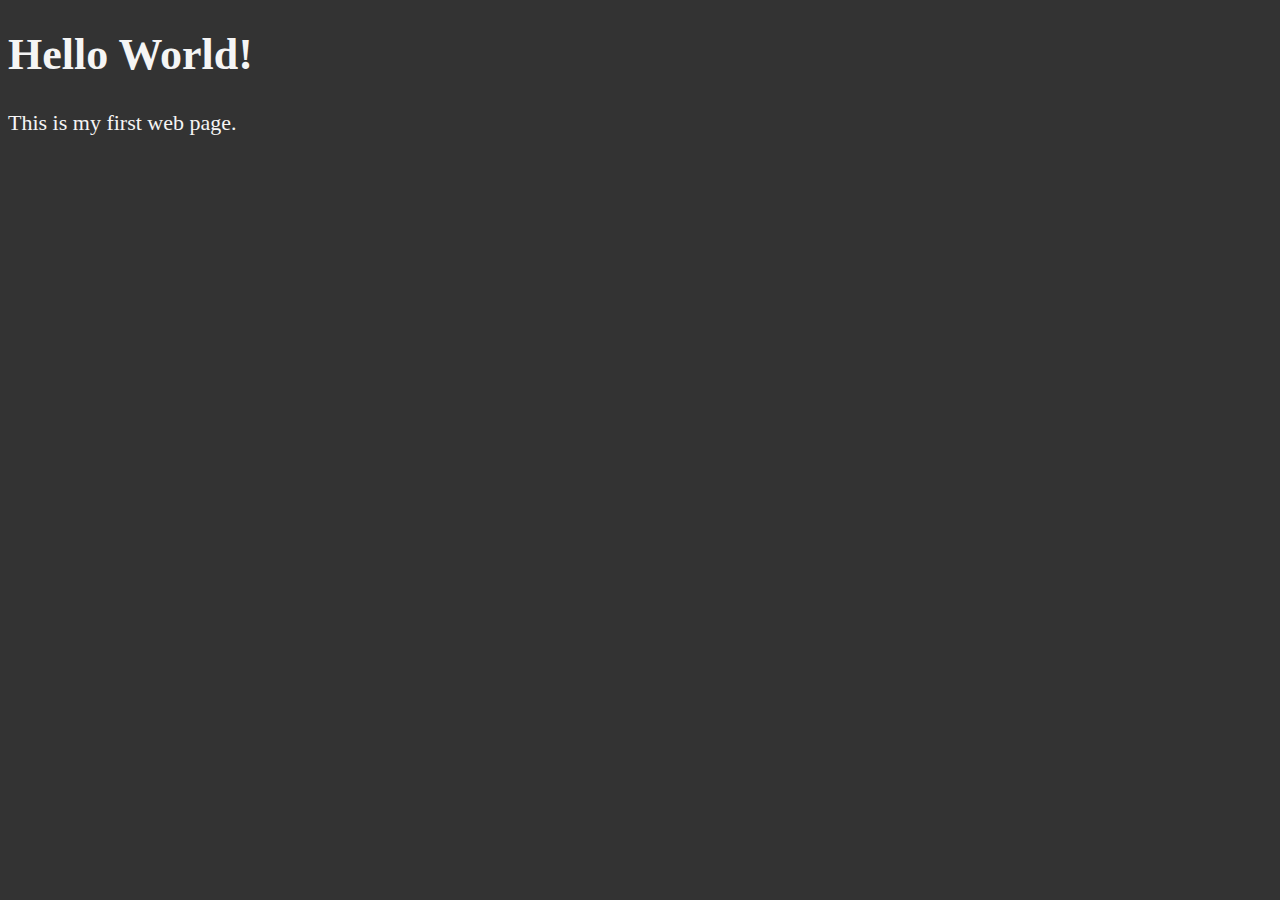
<file: lesson-02/index.html>
<!DOCTYPE html>
<html lang="en">

<head>
    <meta charset="UTF-8">
    <meta name="author" content="Dave Gray">
    <meta name="description" content="This page contains all the things I am learning how to create as I learn HTML.">
    <meta name="viewport" content="width=device-width, initial-scale=1.0">
    <title>My First Web Page</title>
    <link rel="icon" href="html51.png" type="image/x-icon">
    <link rel="stylesheet" href="main.css" type="text/css">
</head>

<body>
    <h1>Hello World!</h1>
    <p>This is my first web page.</p>
</body>

</html>
</file>
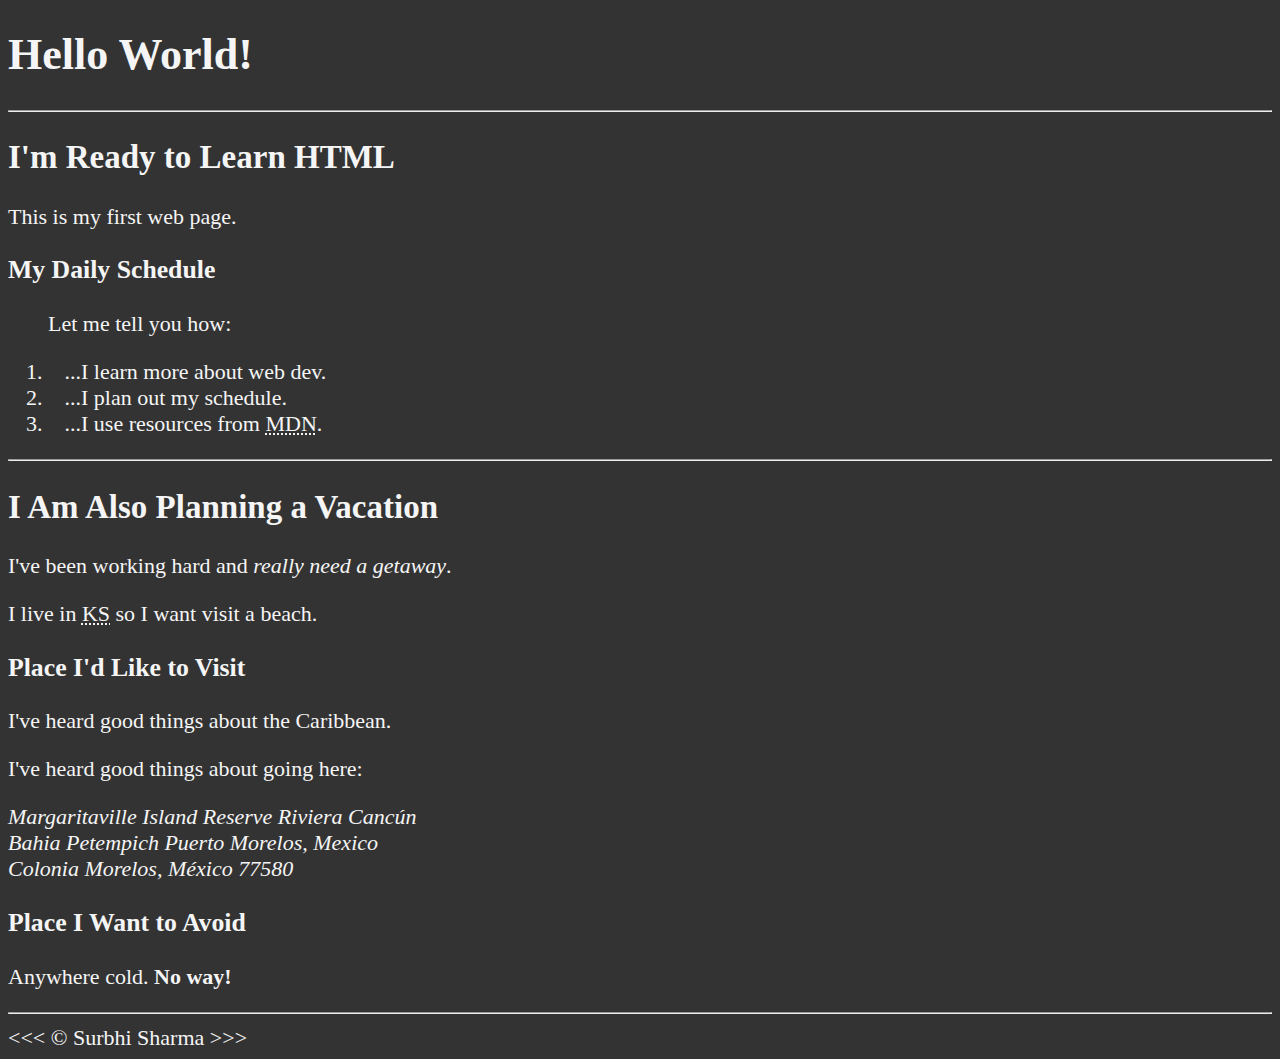
<file: lesson-03/index.html>
<!DOCTYPE html>
<html lang="en">

<head>
    <meta charset="UTF-8">
    <meta name="author" content="Dave Gray">
    <meta name="description" content="This page contains all the things I am learning how to create as I learn HTML.">
    <title>My First Web Page</title>
    <link rel="icon" href="html51.png" type="image/x-icon">
    <link rel="stylesheet" href="main.css" type="text/css">
</head>

<body>
    <h1>Hello World!</h1>

    <hr>

    <h2>I'm Ready to Learn HTML</h2>
    <p>This is my first web page.</p>

    <h3>My Daily Schedule</h3>
    <ol>
    <p>Let me tell you how:
       <li>&nbsp;&nbsp;&nbsp;...I learn more about web dev.</li>
       <li>&nbsp;&nbsp;&nbsp;...I plan out my schedule.</li> 
       <li>&nbsp;&nbsp;&nbsp;...I use resources from <abbr title="Mozilla Developer Network">MDN</abbr>.</li>
    </p>
    </ol>

    <hr>

    <h2>I Am Also Planning a Vacation</h2>
    <p>I've been working hard and <em>really need a getaway</em>.</p>
    <p>I live in <abbr title="Kansas">KS</abbr> so I want visit a beach.</p>

    <h3>Place I'd Like to Visit</h3>
    <p>I've heard good things about the Caribbean.</p>
    <p>I've heard good things about going here:</p>
    <address>
        Margaritaville Island Reserve Riviera Cancún<br>
        Bahia Petempich Puerto Morelos, Mexico<br>
        Colonia Morelos, México 77580
    </address>

    <!-- TODO: Add more places -->
    <h3>Place I Want to Avoid</h3>
    <p>Anywhere cold. <strong>No way!</strong></p>

    <hr>
    &lt;&lt;&lt; &copy; Surbhi Sharma &gt;&gt;&gt;
</body>

</html>
</file>
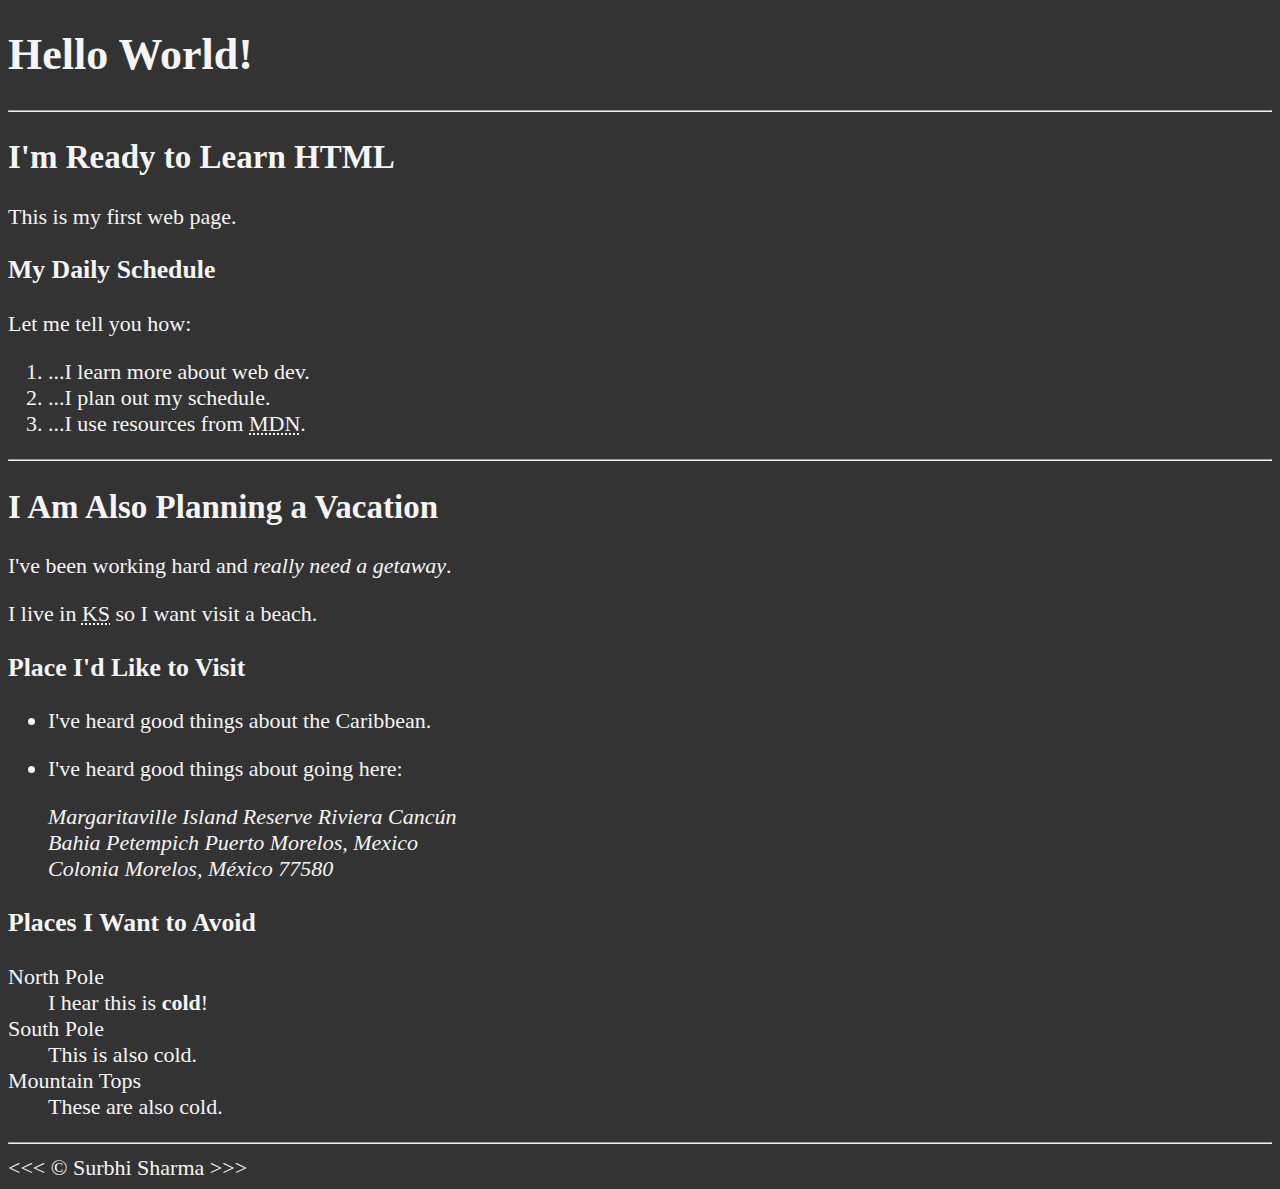
<file: lesson-04/index.html>
<!DOCTYPE html>
<html lang="en">

<head>
    <meta charset="UTF-8">
    <meta name="author" content="Dave Gray">
    <meta name="description" content="This page contains all the things I am learning how to create as I learn HTML.">
    <title>My First Web Page</title>
    <link rel="icon" href="html51.png" type="image/x-icon">
    <link rel="stylesheet" href="main.css" type="text/css">
</head>

<body>
    <h1>Hello World!</h1>

    <hr>

    <h2>I'm Ready to Learn HTML</h2>
    <p>This is my first web page.</p>

    <h3>My Daily Schedule</h3>
    <p>Let me tell you how:</p>
    <ol>
        <li>...I learn more about web dev.</li>
        <li>...I plan out my schedule.</li>
        <li>...I use resources from <abbr title="Mozilla Developer Network">MDN</abbr>.</li>
    </ol>

    <hr>

    <h2>I Am Also Planning a Vacation</h2>
    <p>I've been working hard and <em>really need a getaway</em>.</p>
    <p>I live in <abbr title="Kansas">KS</abbr> so I want visit a beach.</p>

    <h3>Place I'd Like to Visit</h3>
    <ul>
        <li>
            <p>I've heard good things about the Caribbean.</p>
        </li>
        <li>
            <p>I've heard good things about going here:</p>
            <address>
                Margaritaville Island Reserve Riviera Cancún<br>
                Bahia Petempich Puerto Morelos, Mexico<br>
                Colonia Morelos, México 77580
            </address>
        </li>
    </ul>
    <!-- TODO: Add more places -->
    <h3>Places I Want to Avoid</h3>
    <dl>
        <dt>North Pole</dt>
        <dd>I hear this is <strong>cold</strong>!</dd>

        <dt>South Pole</dt>
        <dd>This is also cold.</dd>

        <dt>Mountain Tops</dt>
        <dd>These are also cold.</dd>
    </dl>

    <hr>
    &lt;&lt;&lt; &copy; Surbhi Sharma &gt;&gt;&gt;
</body>

</html>
</file>
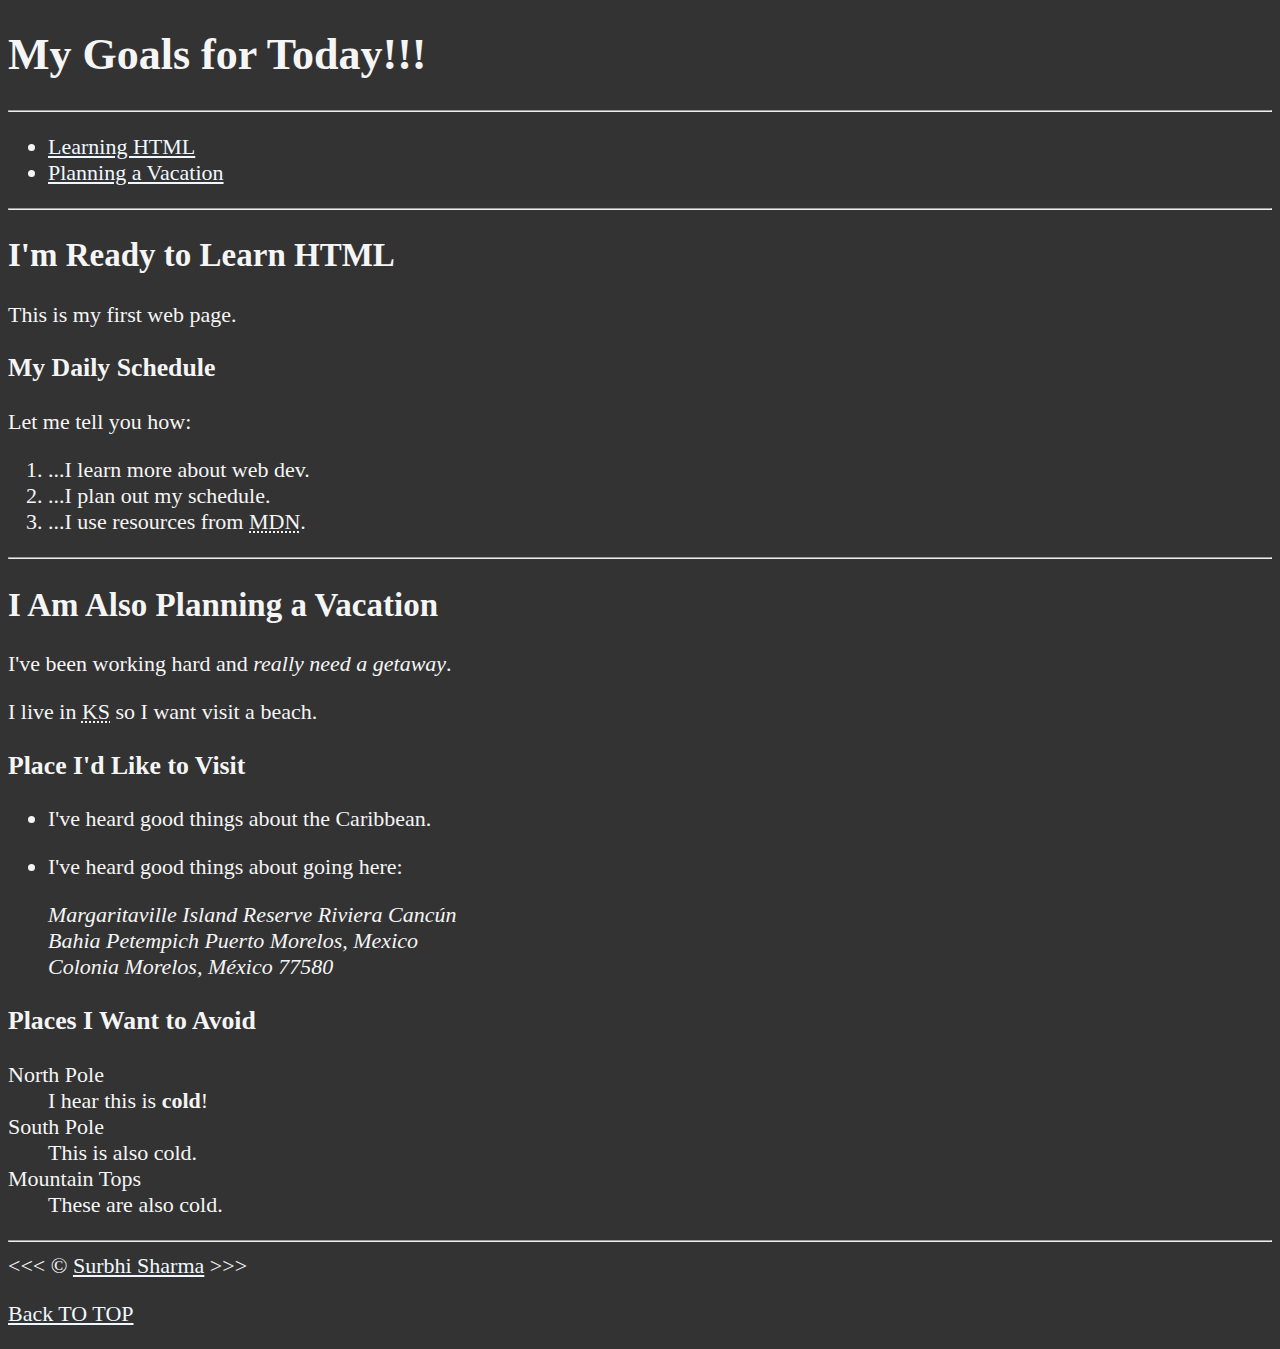
<file: lesson-05/index.html>
<!DOCTYPE html>
<html lang="en">

<head>
    <meta charset="UTF-8">
    <meta name="author" content="Dave Gray">
    <meta name="description" content="This page contains all the things I am learning how to create as I learn HTML.">
    <title>My First Web Page</title>
    <link rel="icon" href="html51.png" type="image/x-icon">
    <link rel="stylesheet" href="main.css" type="text/css">
</head>

<body>
    <h1>My Goals for Today!!!</h1>
    <hr>
    <nav>
        <ul>
            <li>
                <a href="#html">Learning HTML</a>
            </li>
            <li>
                <a href="#vacation">Planning a Vacation</a>
            </li>
        </ul>
    </nav>

    <hr>
    <section id="html">
    <h2>I'm Ready to Learn HTML</h2>
    <p>This is my first web page.</p>

    <h3>My Daily Schedule</h3>
    <p>Let me tell you how:</p>
    <ol>
        <li>...I learn more about web dev.</li>
        <li>...I plan out my schedule.</li>
        <li>...I use resources from <abbr title="Mozilla Developer Network">MDN</abbr>.</li>
    </ol>
   </section>
    <hr>
    <section id="vacation">
    <h2>I Am Also Planning a Vacation</h2>
    <p>I've been working hard and <em>really need a getaway</em>.</p>
    <p>I live in <abbr title="Kansas">KS</abbr> so I want visit a beach.</p>

    <h3>Place I'd Like to Visit</h3>
    <ul>
        <li>
            <p>I've heard good things about the Caribbean.</p>
        </li>
        <li>
            <p>I've heard good things about going here:</p>
            <address>
                Margaritaville Island Reserve Riviera Cancún<br>
                Bahia Petempich Puerto Morelos, Mexico<br>
                Colonia Morelos, México 77580
            </address>
        </li>
    </ul>
    <!-- TODO: Add more places -->
    <h3>Places I Want to Avoid</h3>
    <dl>
        <dt>North Pole</dt>
        <dd>I hear this is <strong>cold</strong>!</dd>

        <dt>South Pole</dt>
        <dd>This is also cold.</dd>

        <dt>Mountain Tops</dt>
        <dd>These are also cold.</dd>
    </dl>
  </section>
    <hr>
    &lt;&lt;&lt; &copy; <a href="about.html">Surbhi Sharma</a> &gt;&gt;&gt;
    <p>
        <a href="/">Back TO TOP</a>
    </p>
       
</body>

</html>
</file>
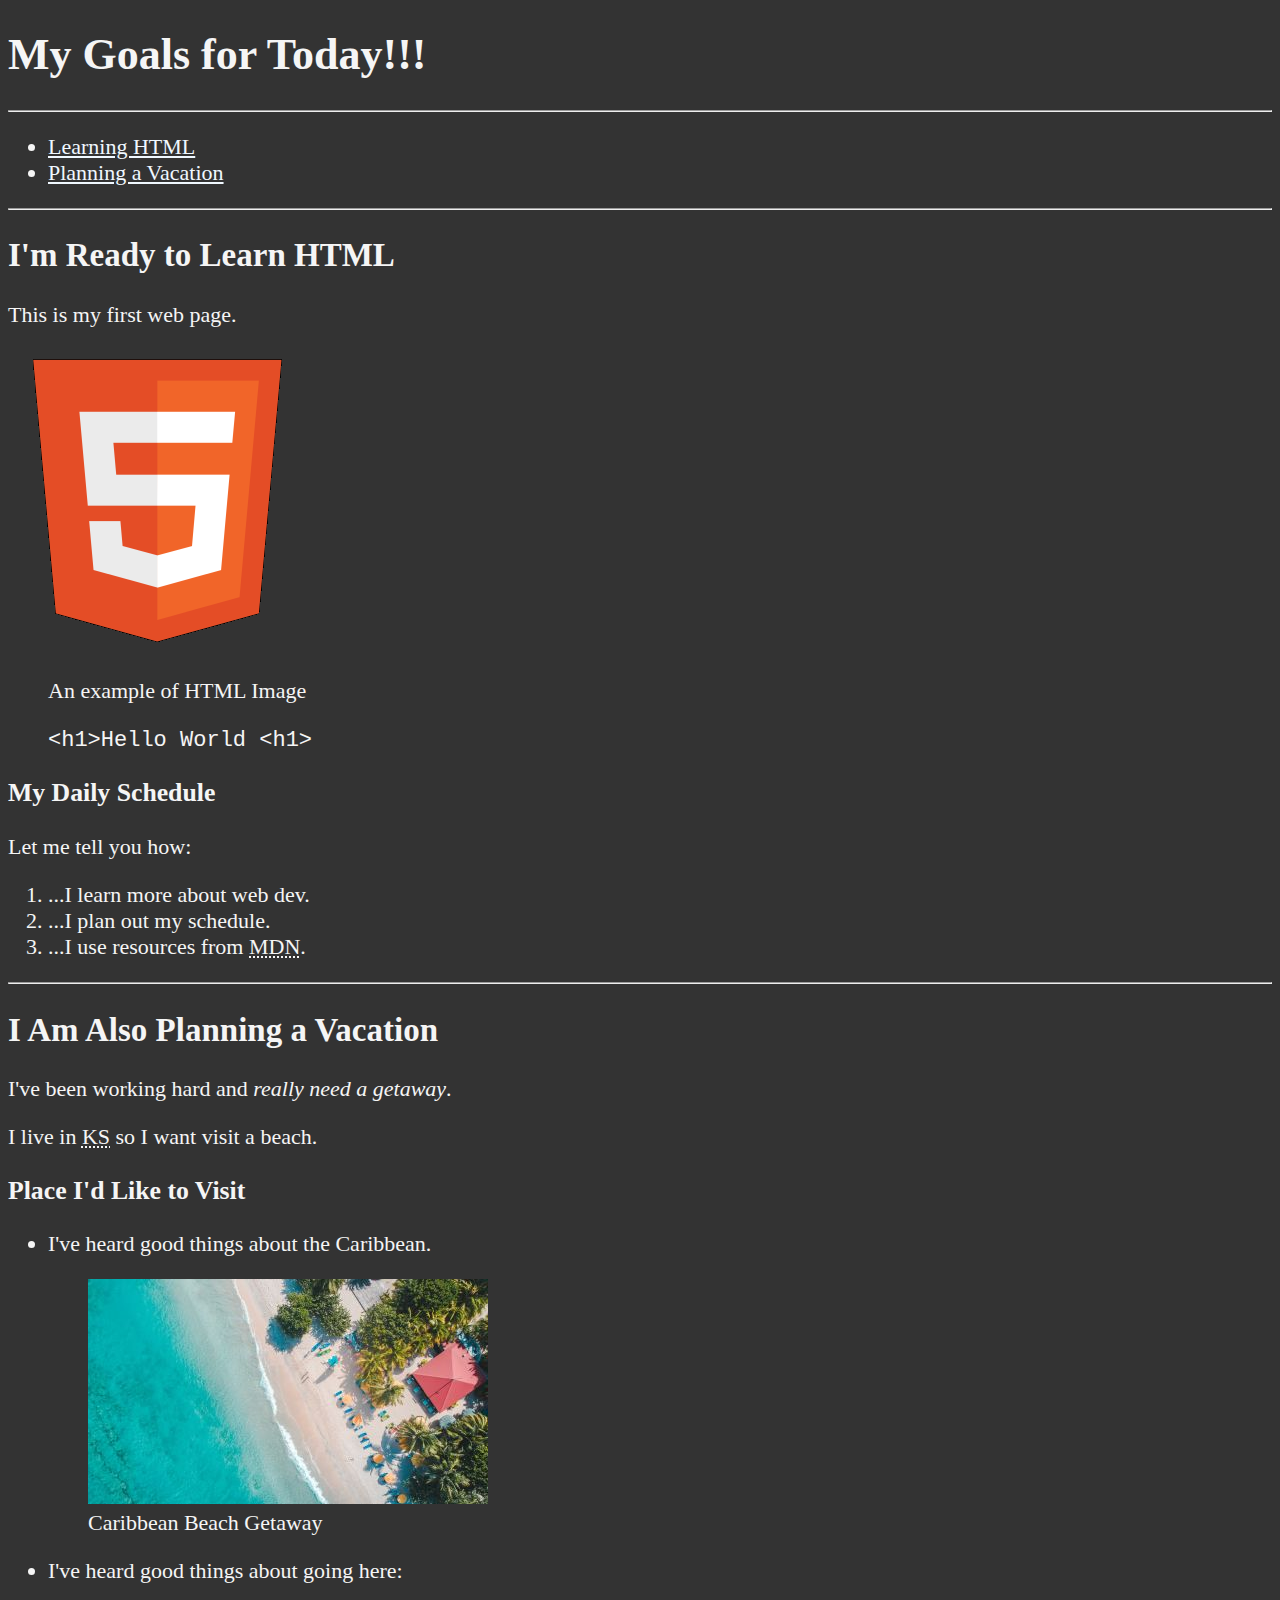
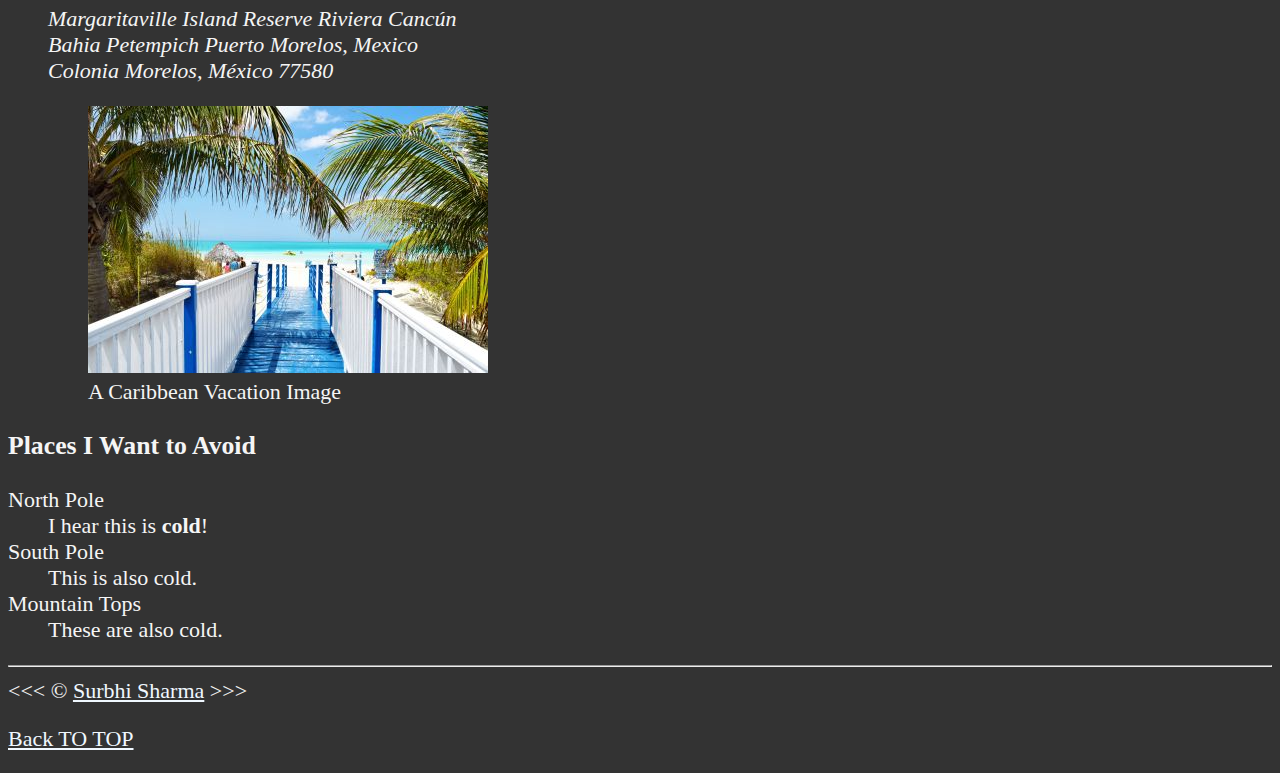
<file: lesson-06/index.html>
<!DOCTYPE html>
<html lang="en">

<head>
    <meta charset="UTF-8">
    <meta name="author" content="Dave Gray">
    <meta name="description" content="This page contains all the things I am learning how to create as I learn HTML.">
    <title>My First Web Page</title>
    <link rel="icon" href="html51.png" type="image/x-icon">
    <link rel="stylesheet" href="main.css" type="text/css">
</head>

<body>
    <h1>My Goals for Today!!!</h1>
    <hr>
    <nav>
        <ul>
            <li>
                <a href="#html">Learning HTML</a>
            </li>
            <li>
                <a href="#vacation">Planning a Vacation</a>
            </li>
        </ul>
    </nav>

    <hr>
    <section id="html">
    <h2>I'm Ready to Learn HTML</h2>
    <p>This is my first web page.</p>
    <img src="images/html_logo_300x300.png" alt="HTML5 Logo" title="I am learning HTML5" width="300" height="300">
    <figure>
        <figcaption> An example of HTML Image</figcaption>
        <p>
            <code>&lt;h1&gt;Hello World &lt;h1&gt;</code>
        </p>
    </figure>
    <h3>My Daily Schedule</h3>
    <p>Let me tell you how:</p>
    <ol>
        <li>...I learn more about web dev.</li>
        <li>...I plan out my schedule.</li>
        <li>...I use resources from <abbr title="Mozilla Developer Network">MDN</abbr>.</li>
    </ol>
   </section>
    <hr>
    <section id="vacation">
    <h2>I Am Also Planning a Vacation</h2>
    <p>I've been working hard and <em>really need a getaway</em>.</p>
    <p>I live in <abbr title="Kansas">KS</abbr> so I want visit a beach.</p>

    <h3>Place I'd Like to Visit</h3>
    <ul>
        <li>
            <p>I've heard good things about the Caribbean.</p>
            <figure>
                <img src="images/caribbean.jpg" alt="Caribbean Beach" title="I want to visit a Caribbean beach."
                    width="400" height="225" loading="lazy">
                <figcaption>
                    Caribbean Beach Getaway
                </figcaption>
            </figure>
        </li>
        <li>
            <p>I've heard good things about going here:</p>
            <address>
                Margaritaville Island Reserve Riviera Cancún<br>
                Bahia Petempich Puerto Morelos, Mexico<br>
                Colonia Morelos, México 77580
            </address>
            <figure>
                <img src="images/vacation.jpg" alt="Cancun Vacation" title="It's 5 o'Clock Somewhere!" width="400"
                    height="267" loading="lazy">
                <figcaption>
                    A Caribbean Vacation Image
                </figcaption>
            </figure>
        </li>
    </ul>
    <!-- TODO: Add more places -->
    <h3>Places I Want to Avoid</h3>
    <dl>
        <dt>North Pole</dt>
        <dd>I hear this is <strong>cold</strong>!</dd>

        <dt>South Pole</dt>
        <dd>This is also cold.</dd>

        <dt>Mountain Tops</dt>
        <dd>These are also cold.</dd>
    </dl>
  </section>
    <hr>
    &lt;&lt;&lt; &copy; <a href="about.html">Surbhi Sharma</a> &gt;&gt;&gt;
    <p>
        <a href="#">Back TO TOP</a>
    </p>
       
</body>

</html>
</file>
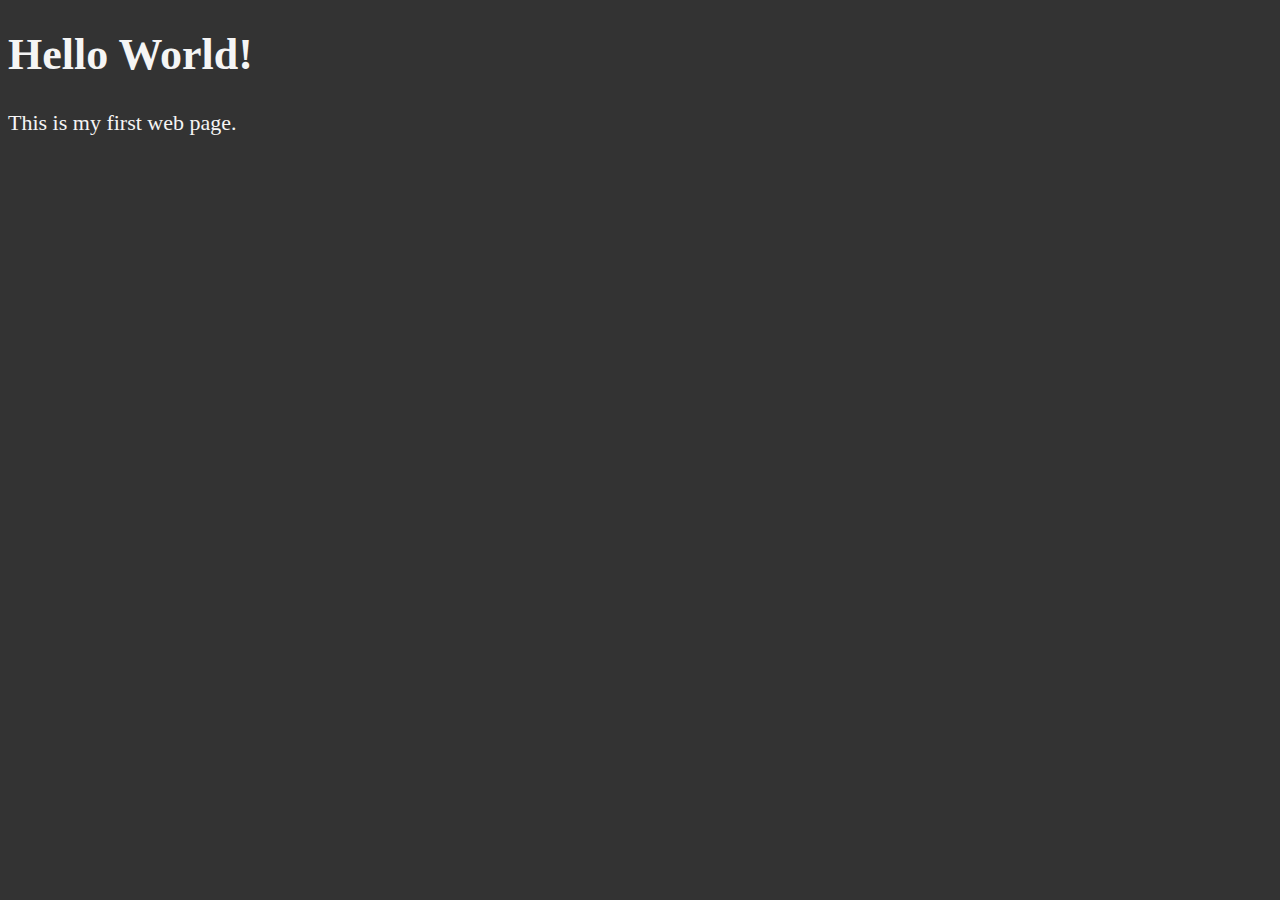
<file: lesson-01/lesson-1.html>
<!DOCTYPE html>
<html lang="en">

<head>
    <meta charset="UTF-8">
    <title>My First Web Page</title>
    <style>
        html {
            font-size: 22px;
        }

        body {
            background-color: #333;
            color: whitesmoke;
        }
    </style>
</head>

<body>
    <h1>Hello World!</h1>
    <p>This is my first web page.</p>
</body>

</html>
</file>
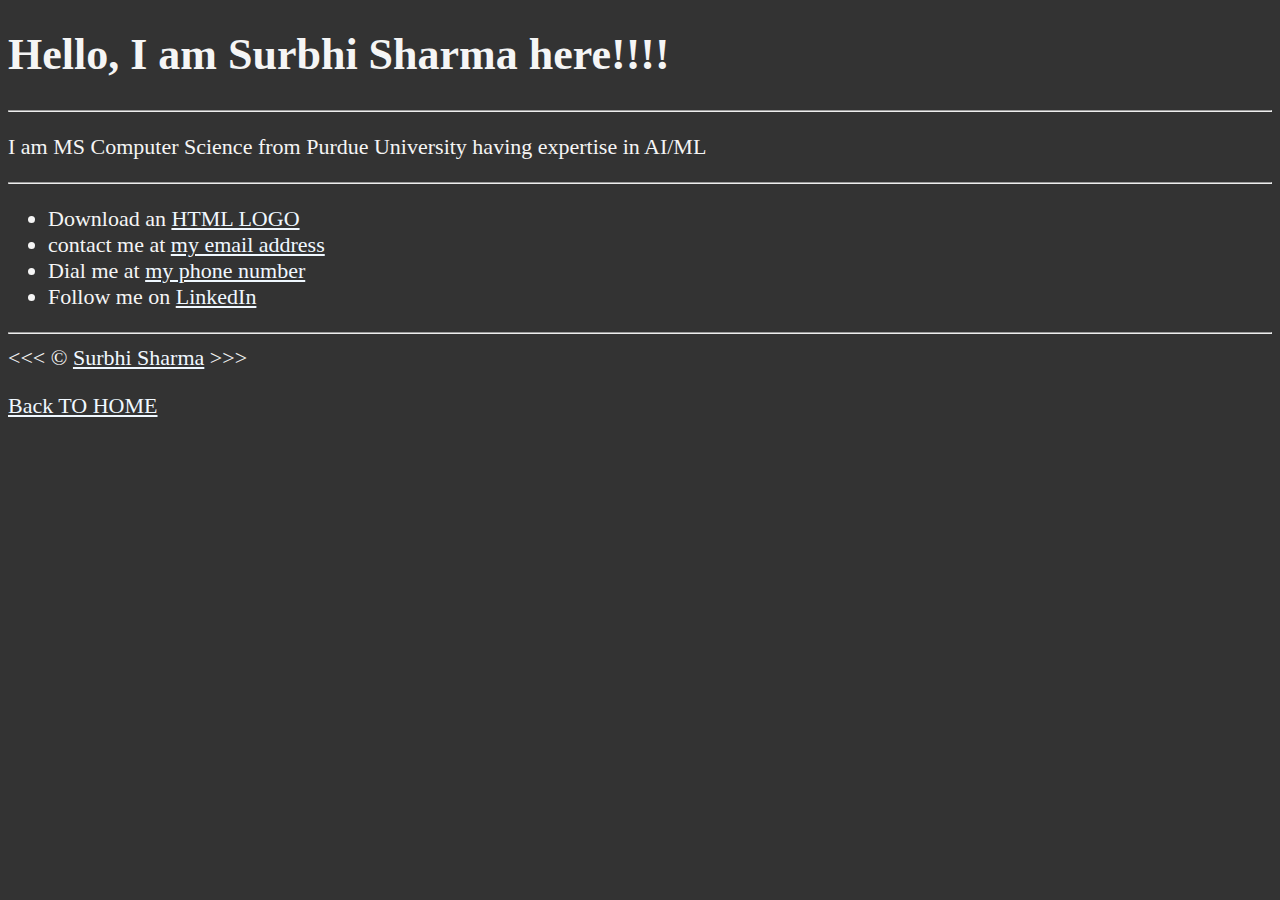
<file: lesson-05/about.html>
<!DOCTYPE html>
<html lang="en">
<head>
    <meta charset="UTF-8">
    <meta name="author" content="Dave Gray">
    <meta name="description" content="This page contains all the things I am learning how to create as I learn HTML.">
    <title>My First Web Page</title>
    <link rel="icon" href="html51.png" type="image/x-icon">
    <link rel="stylesheet" href="main.css" type="text/css">
</head>
<body>
 <h1> Hello, I am  Surbhi Sharma here!!!!</h1>   
 <hr>
 <p>
    I am MS Computer Science from Purdue University having expertise in AI/ML
 </p>
 <hr>
 <ul>
    <li> Download an <a href="html51.png" download> HTML LOGO</a></li>
    <li> contact me at <a href="mailto:surbhisharma9099@gmail.com">my email address </a></LI>
    <li> Dial me at <a href="tel:+12604984791">my phone number</a></li>    
    <li> Follow me on <a href="https://www.linkedin.com/in/surbhisharma9099/">LinkedIn</a></li>
 </ul>
 <hr>
 &lt;&lt;&lt; &copy; <a href="about.html">Surbhi Sharma</a> &gt;&gt;&gt;
 <p>
  <a href="/">Back TO HOME</a>
 </p>   


</body>    
</html>
</file>
<file: lesson-02/main.css>
html{
    font-size: 22px;
}
body{
    background-color: #333;
    color: whitesmoke;
}
</file>
<file: lesson-03/main.css>
html{
    font-size: 22px;
}
body{
    background-color: #333;
    color: whitesmoke;
}
</file>
<file: lesson-04/main.css>
html{
    font-size: 22px;
}
body{
    background-color: #333;
    color: whitesmoke;
}
</file>
<file: lesson-05/main.css>
html{
    font-size: 22px;
}
body{
    background-color: #333;
    color: whitesmoke;
}
a {
    color: aliceblue;
}

a:visited {
    color: lightgray;
}

a:hover, a:active {
    color: #eee;
}
</file>
<file: lesson-06/main.css>
html{
    font-size: 22px;
}
body{
    background-color: #333;
    color: whitesmoke;
}
a {
    color: aliceblue;
}

a:visited {
    color: lightgray;
}

a:hover, a:active {
    color: #eee;
}
</file>
